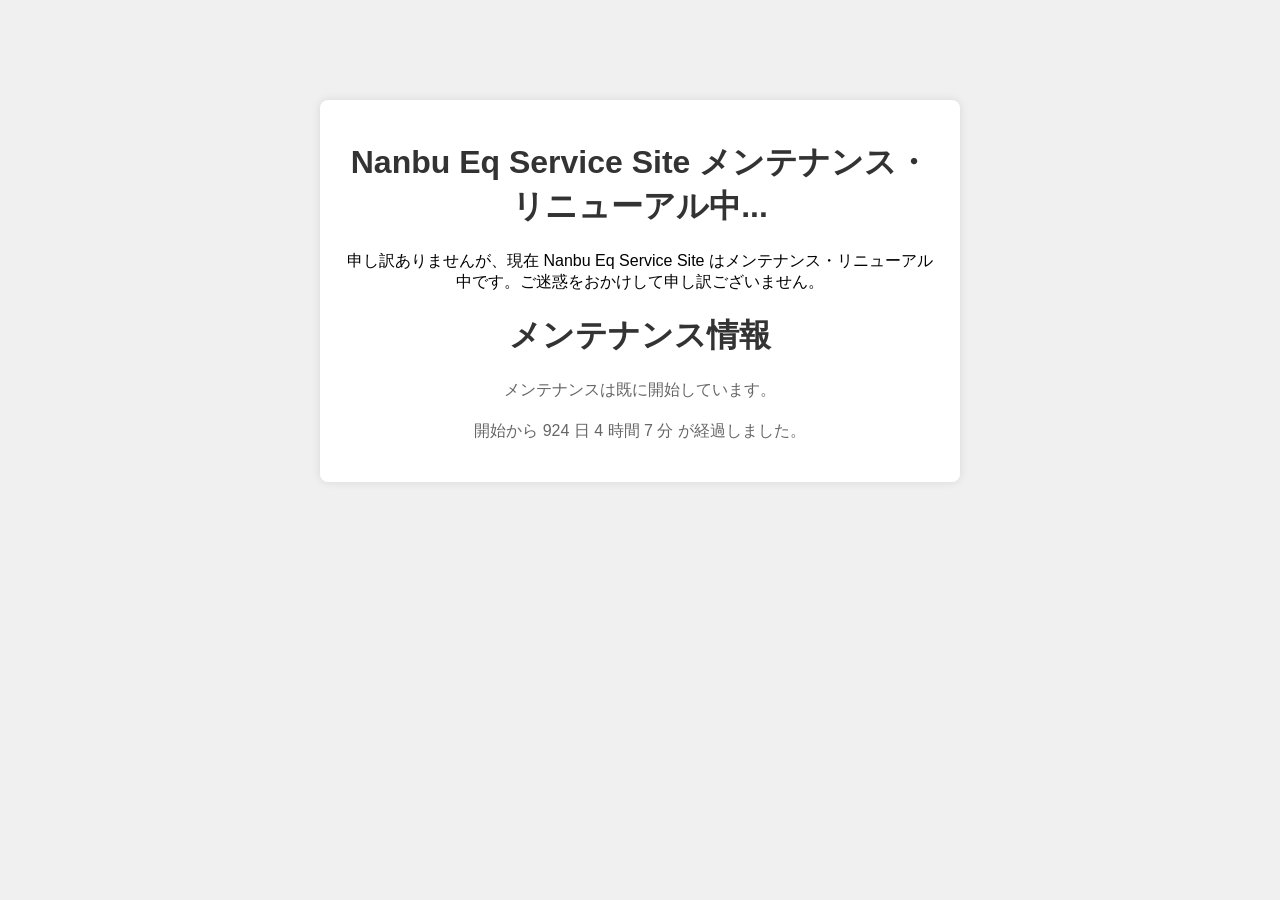
<file: index.html>
<!DOCTYPE html>
<html lang="ja">
<head>
    <meta charset="UTF-8">
    <meta name="viewport" content="width=device-width, initial-scale=1.0">
    <title>Nanbu Eq Service Site</title>
    <style>
        body {
            font-family: Arial, sans-serif;
            background-color: #f0f0f0;
            margin: 0;
            padding: 0;
        }
        .maintenance-container {
            max-width: 600px;
            margin: 100px auto;
            text-align: center;
            padding: 20px;
            background-color: #fff;
            border-radius: 8px;
            box-shadow: 0 0 10px rgba(0, 0, 0, 0.1);
            animation: fadeInDown 1s ease;
        }
        h1 {
            color: #333;
        }
        p {
            color: #666;
            margin-bottom: 20px;
        }
        
        @keyframes fadeInDown {
            0% {
                opacity: 0;
                transform: translateY(-20px);
            }
            100% {
                opacity: 1;
                transform: translateY(0);
            }
        }
    </style>
</head>
<body>
    <div class="maintenance-container">
        <h1>Nanbu Eq Service Site メンテナンス・リニューアル中...</h1>
        申し訳ありませんが、現在 Nanbu Eq Service Site はメンテナンス・リニューアル中です。ご迷惑をおかけして申し訳ございません。
        <h1>メンテナンス情報</h1>
        <p id="maintenance-info"></p>
        <p id="elapsed-time"></p>
    </div>

    <script>
        function updateTime() {
            var startTime = new Date('2024-05-25T00:00:00'); 
            var currentTime = new Date(); 

            var timeUntilMaintenance = startTime - currentTime; 
            var elapsedTime = currentTime - startTime; 

            var messageUntilMaintenance = '';
            if (timeUntilMaintenance > 0) {
                var daysUntilMaintenance = Math.floor(timeUntilMaintenance / (1000 * 60 * 60 * 24));
                messageUntilMaintenance = 'メンテナンス開始まであと ';
                if (daysUntilMaintenance > 0) {
                    messageUntilMaintenance += daysUntilMaintenance + ' 日';
                }
                var minutesUntilMaintenance = Math.floor((timeUntilMaintenance / (1000 * 60)) % 60);
                messageUntilMaintenance += ' ' + minutesUntilMaintenance + ' 分です。';
            } else {
                messageUntilMaintenance = 'メンテナンスは既に開始しています。';
            }

            var messageElapsedTime = '';
            if (elapsedTime >= 0) {
                var days = Math.floor(elapsedTime / (1000 * 60 * 60 * 24));
                var hours = Math.floor((elapsedTime / (1000 * 60 * 60)) % 24);
                var minutes = Math.floor((elapsedTime / (1000 * 60)) % 60); 
                messageElapsedTime = '開始から ' + days + ' 日 ' + hours + ' 時間 ' + minutes + ' 分 が経過しました。';
            } else {
                messageElapsedTime = 'メンテナンスはまだ開始していません。';
            }

            var maintenanceInfoParagraph = document.getElementById('maintenance-info');
            var elapsedTimeParagraph = document.getElementById('elapsed-time');
            maintenanceInfoParagraph.innerHTML = messageUntilMaintenance;
            elapsedTimeParagraph.innerHTML = messageElapsedTime;
        }

        updateTime();

        setInterval(updateTime, 60000);
    </script>
</body>
</html>
</file>
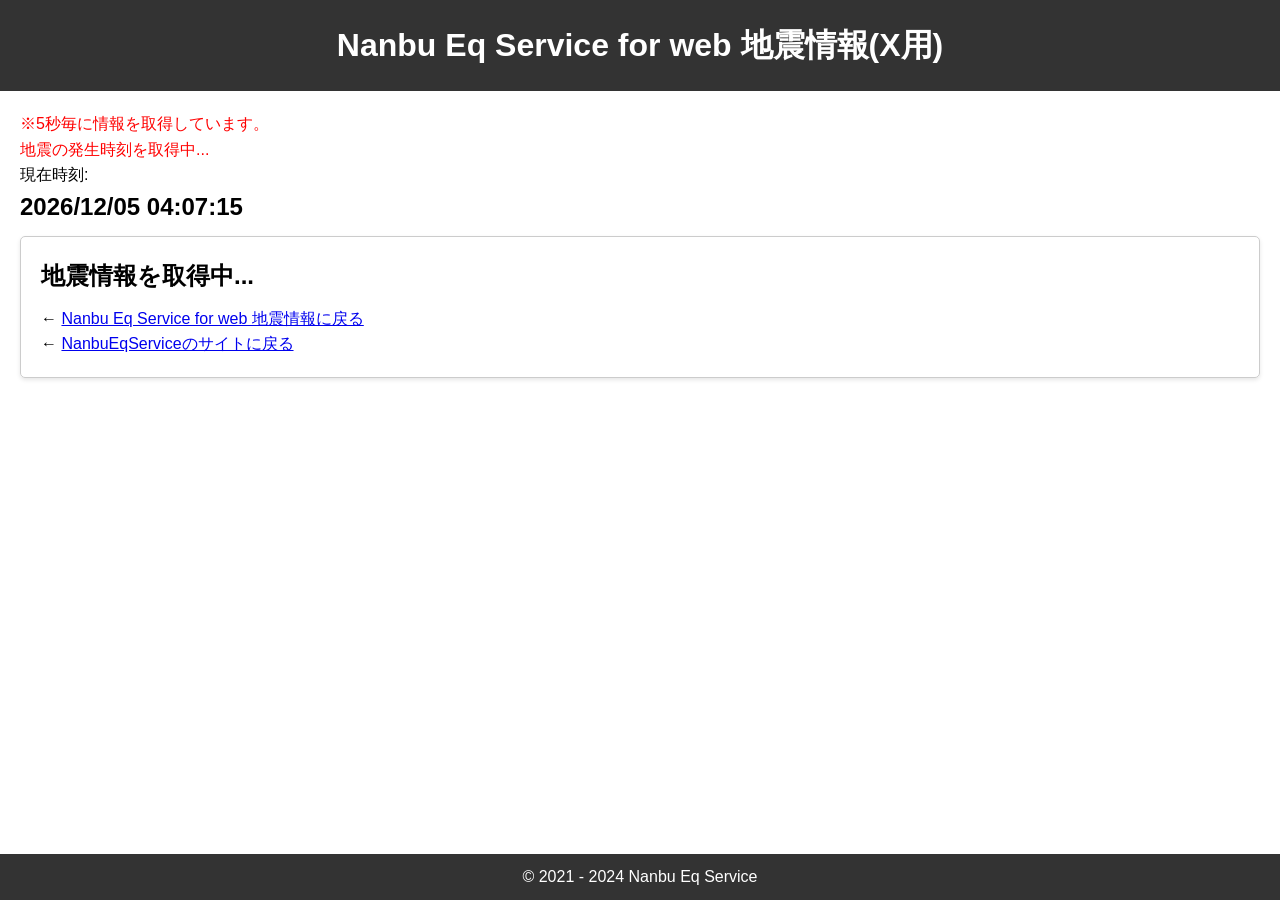
<file: eewinfo/Xpost/index.html>
<!DOCTYPE html>
<html lang="ja">
<head>
  <meta charset="UTF-8">
  <meta name="viewport" content="width=device-width, initial-scale=1.0">
  <title>Nanbu Eq Service for web 地震情報(X用)</title>
  <meta name="description" content="Nanbu Eq Service for web 地震情報(X用)のサイトです。">
  <link rel="stylesheet" href="../styles.css">
</head>
<body>
    <header>
        <h1>Nanbu Eq Service for web 地震情報(X用)</h1>
    </header>
    <main>
      <p style="color: red;">※5秒毎に情報を取得しています。<br>
        <span id="earthquake-timeinfo">地震の発生時刻を取得中...</span></h2></p>
        現在時刻: <h2><span id="current-time">----/--/-- --:--:--</span></h2>
        <section id="">
          <div id="points-info"><h2>地震情報を取得中...</h2></div>
          ← <a href="/eewinfo/index.html">Nanbu Eq Service for web 地震情報に戻る</a></li><br>
          ← <a href="../index.html">NanbuEqServiceのサイトに戻る</a></li>
        </section>

      </main>
  <footer>
    <p>&copy; 2021 - 2024 Nanbu Eq Service</p>
</footer>
<script src="/eewinfo/Xpost/script.js"></script>
<script src="/eewinfo/iscript.js"></script>
<script src="/eewinfo/time.js"></script>
</html>
</file>
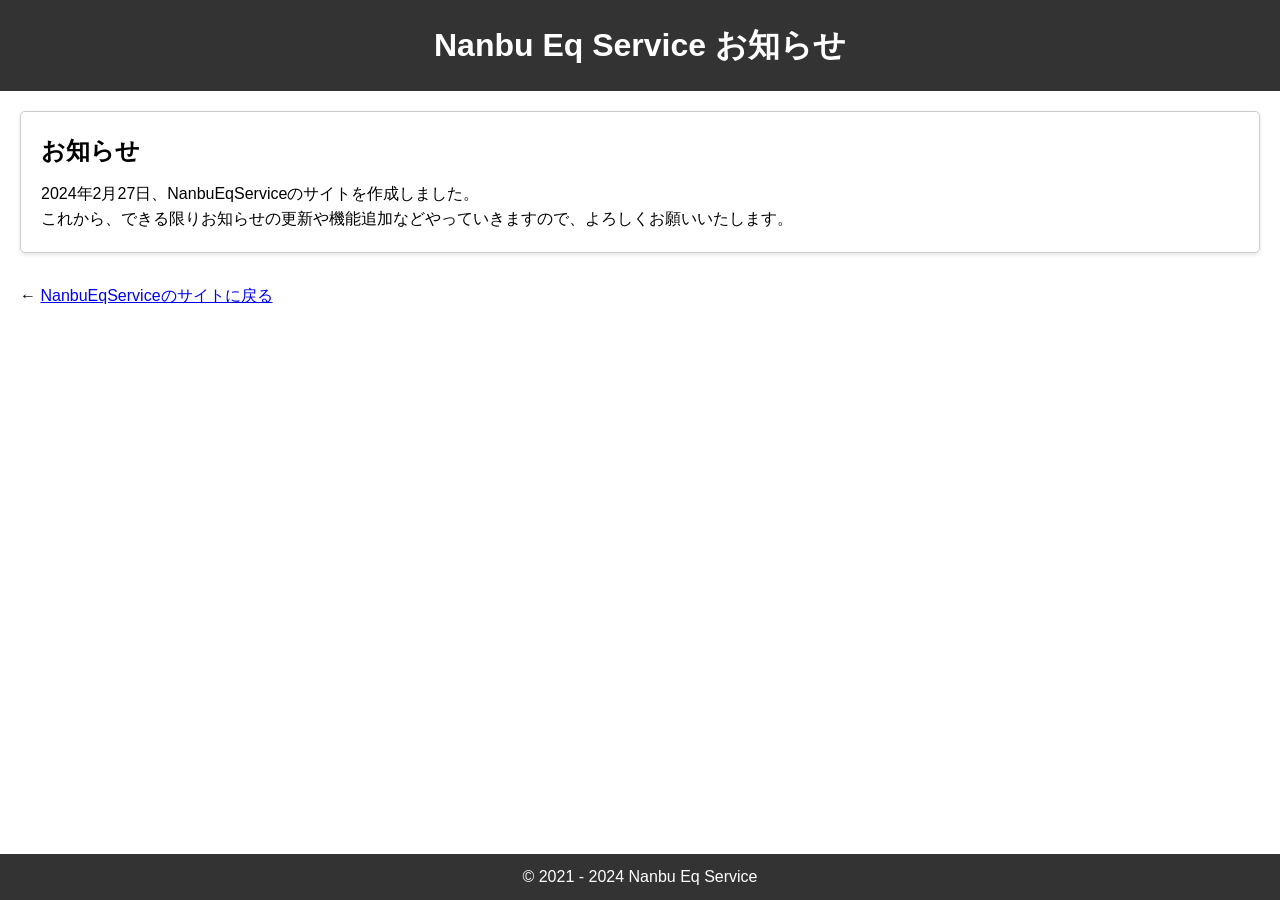
<file: Announcement/html_20240227_0.html>
<!DOCTYPE html>
<html lang="ja">
<head>
    <meta charset="UTF-8">
    <meta name="viewport" content="width=device-width, initial-scale=1.0">
    <title>Nanbu Eq Service お知らせ</title>
    <meta name="description" content="Nanbu Eq Service からのお知らせです。">
    <link rel="stylesheet" href="../styles.css">
</head>
<body>
    <header>
        <h1>Nanbu Eq Service お知らせ</h1>
    </header>
    <main>
        <section id="">
            <h2>お知らせ</h2>
            2024年2月27日、NanbuEqServiceのサイトを作成しました。<br>
            これから、できる限りお知らせの更新や機能追加などやっていきますので、よろしくお願いいたします。
        </section>
        ← <a href="../index.html">NanbuEqServiceのサイトに戻る</a></li>
    </main>
    <footer>
        <p>&copy; 2021 - 2024 Nanbu Eq Service</p>
</html>
</file>
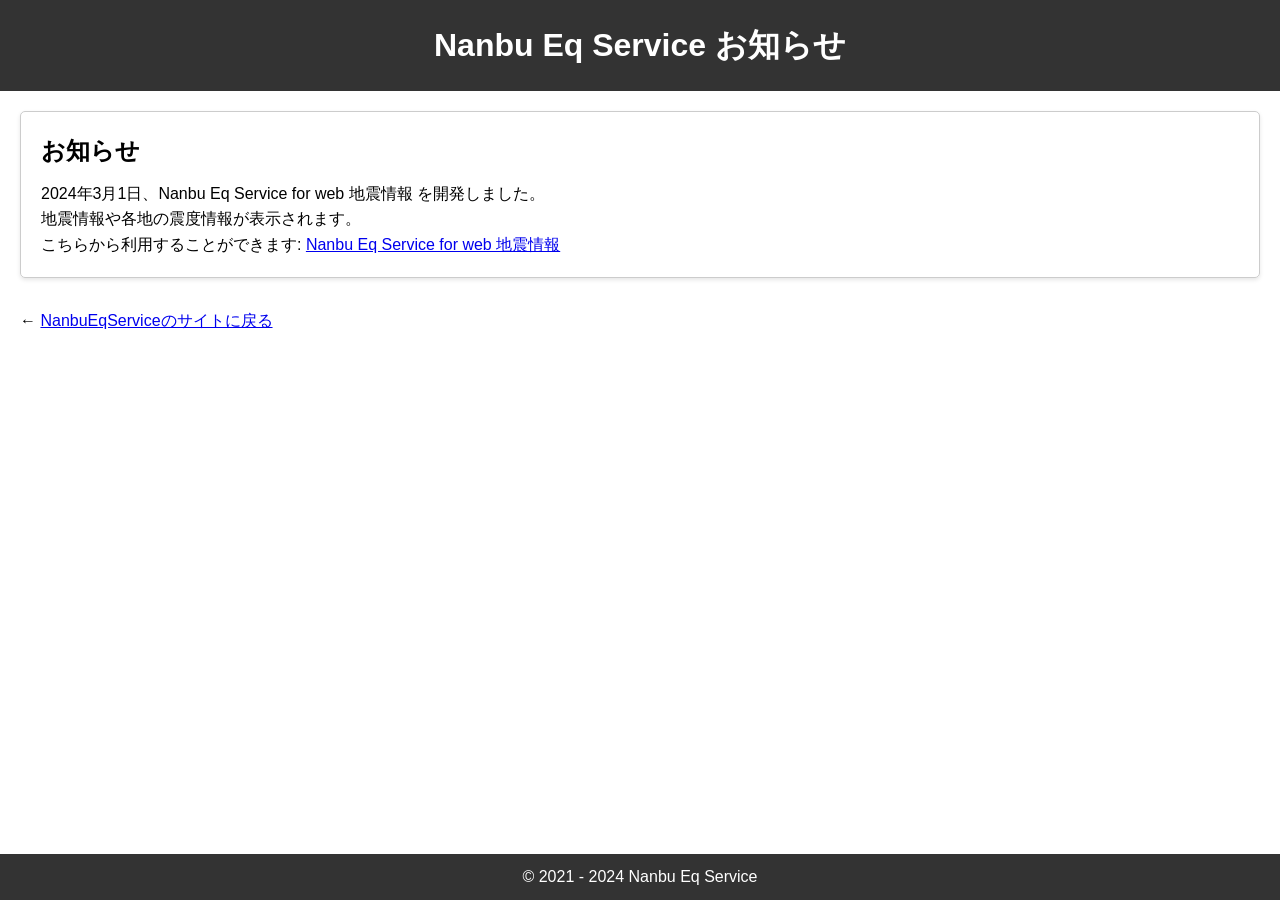
<file: Announcement/html_20240301_0.html>
<!DOCTYPE html>
<html lang="ja">
<head>
    <meta charset="UTF-8">
    <meta name="viewport" content="width=device-width, initial-scale=1.0">
    <title>Nanbu Eq Service お知らせ</title>
    <meta name="description" content="Nanbu Eq Service からのお知らせです。">
    <link rel="stylesheet" href="../styles.css">
</head>
<body>
    <header>
        <h1>Nanbu Eq Service お知らせ</h1>
    </header>
    <main>
        <section id="">
            <h2>お知らせ</h2>
            2024年3月1日、Nanbu Eq Service for web 地震情報 を開発しました。<br>
            地震情報や各地の震度情報が表示されます。<br>
            こちらから利用することができます: <a href="../eewinfo/index.html" id="myLink">Nanbu Eq Service for web 地震情報</a></p>
        </section>
        ← <a href="../index.html">NanbuEqServiceのサイトに戻る</a></li>
    </main>
    <footer>
        <p>&copy; 2021 - 2024 Nanbu Eq Service</p>
</html>
</file>
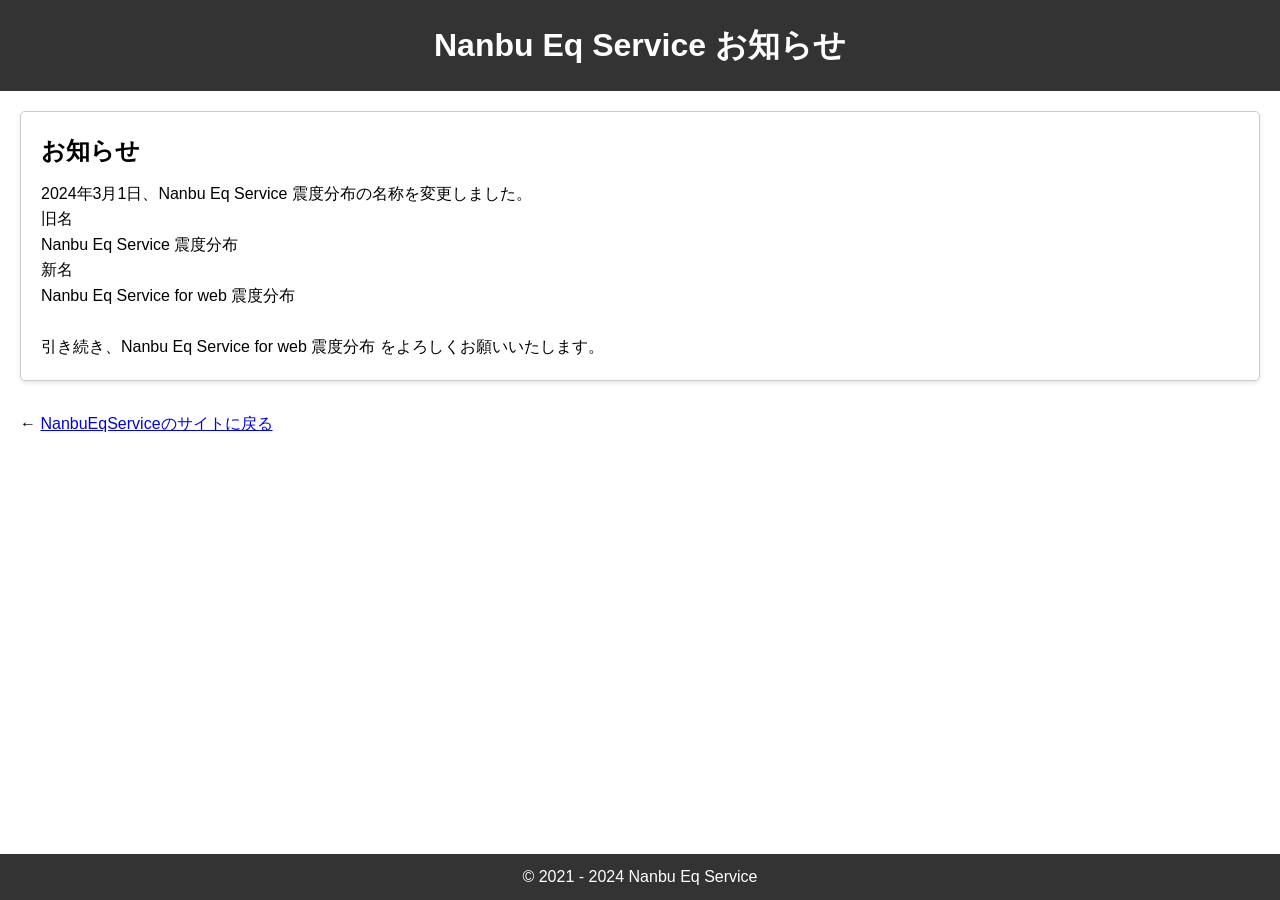
<file: Announcement/html_20240301_1.html>
<!DOCTYPE html>
<html lang="ja">
<head>
    <meta charset="UTF-8">
    <meta name="viewport" content="width=device-width, initial-scale=1.0">
    <title>Nanbu Eq Service お知らせ</title>
    <meta name="description" content="Nanbu Eq Service からのお知らせです。">
    <link rel="stylesheet" href="../styles.css">
</head>
<body>
    <header>
        <h1>Nanbu Eq Service お知らせ</h1>
    </header>
    <main>
        <section id="">
            <h2>お知らせ</h2>
            2024年3月1日、Nanbu Eq Service 震度分布の名称を変更しました。<br>
            旧名<br>
            Nanbu Eq Service 震度分布<br>
            新名<br>
            Nanbu Eq Service for web 震度分布<br><br>
            引き続き、Nanbu Eq Service for web 震度分布 をよろしくお願いいたします。
        </section>
        ← <a href="../index.html">NanbuEqServiceのサイトに戻る</a></li>
    </main>
    <footer>
        <p>&copy; 2021 - 2024 Nanbu Eq Service</p>
</html>
</file>
<file: eewinfo/styles.css>
* {
  margin: 0;
  padding: 0;
  box-sizing: border-box;
}

body {
  font-family: Arial, sans-serif;
  line-height: 1.6;
}

header {
  background-color: #333;
  color: #fff;
  text-align: center;
  padding: 20px 0;
}

footer {
  position: fixed; 
  bottom: 0;
  width: 100%;
  background-color: #f4f4f4; 
  padding: 20px; 
  text-align: center;
}

header h1 {
  font-size: 2em;
}

main {
  padding: 20px;
}

section {
  margin-bottom: 30px;
  padding: 20px;
  border: 1px solid #ccc; 
  border-radius: 5px; 
  box-shadow: 0 2px 4px rgba(0,0,0,0.1);
  opacity: 0; 
  animation: fadeIn 1s ease forwards;
}

@keyframes fadeIn {
  from {
      opacity: 0;
  }
  to {
      opacity: 1;
  }
}

h2 {
  margin-bottom: 10px;
}

footer {
  background-color: #333;
  color: #fff;
  text-align: center;
  padding: 10px 0;
}
</file>
<file: styles.css>
* {
  margin: 0;
  padding: 0;
  box-sizing: border-box;
}

body {
  font-family: Arial, sans-serif;
  line-height: 1.6;
}

header {
  background-color: #333;
  color: #fff;
  text-align: center;
  padding: 20px 0;
}

footer {
  position: fixed; 
  bottom: 0;
  width: 100%;
  background-color: #f4f4f4; 
  padding: 20px; 
  text-align: center;
}

header h1 {
  font-size: 2em;
}

main {
  padding: 20px;
}

section {
  margin-bottom: 30px;
  padding: 20px;
  border: 1px solid #ccc; 
  border-radius: 5px; 
  box-shadow: 0 2px 4px rgba(0,0,0,0.1);
  opacity: 0; 
  animation: fadeIn 1s ease forwards;
}

img {
  max-width: 100%; 
  height: auto; 
}

.chatbot-btn {
  position: fixed;
  bottom: 20px;
  right: 20px;
  background-color: #007bff;
  color: #fff;
  border-radius: 50%;
  width: 60px;
  height: 60px;
  line-height: 60px;
  text-align: center;
  font-size: 18px;
  box-shadow: 0px 2px 5px rgba(0, 0, 0, 0.3);
  text-decoration: none;
  z-index: 1000; /* 他の要素よりも手前に表示する */
}

.chatbot-btn:hover {
  background-color: #0056b3;
}

@keyframes fadeIn {
  from {
      opacity: 0;
  }
  to {
      opacity: 1;
  }
}

h2 {
  margin-bottom: 10px;
}

footer {
  background-color: #333;
  color: #fff;
  text-align: center;
  padding: 10px 0;
}
</file>
